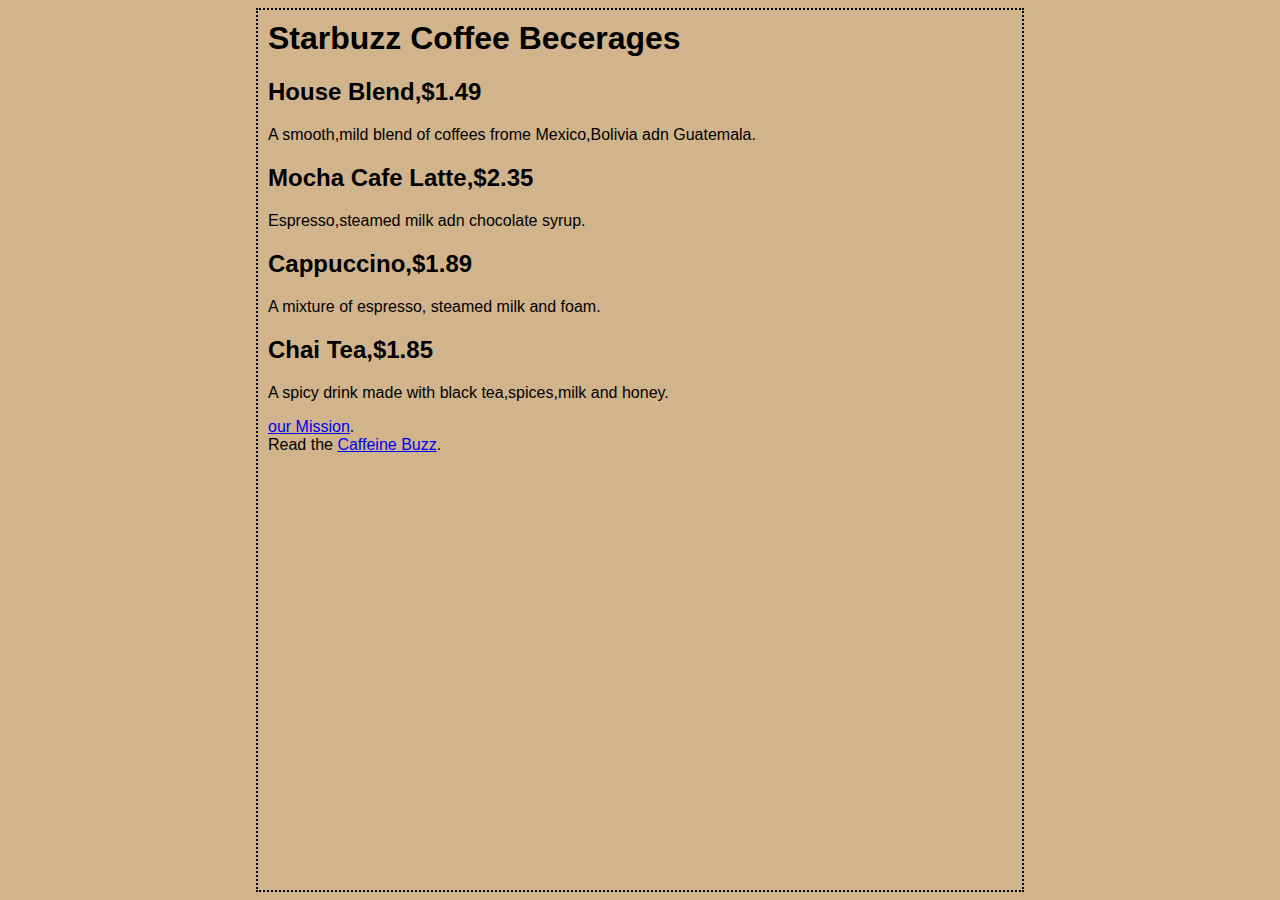
<file: satbuzz/index.html>
<html>
	<head>
		<title>Starbuzz Coffee</title>
		<style type="text/css">
				body{
					background-color: #d2b48c;
					margin-left: 20%;
					margin-right: 20%;
					border: 2px dotted black;
					padding: 10px 10px 10px 10px;
					font-family: sans-serif;
				}

		</style>
	 </head>

	 <body>
	 	<h1>Starbuzz Coffee Becerages</h1>
		<h2>House Blend,$1.49</h2>
		<p>A smooth,mild blend of coffees frome Mexico,Bolivia adn Guatemala.</p> 

		<h2>Mocha Cafe Latte,$2.35</h2>
		<p>Espresso,steamed milk adn chocolate syrup.</p> 

		<h2>Cappuccino,$1.89</h2> 
		<p>A mixture of espresso, steamed milk and foam.</p> 

		<h2>Chai Tea,$1.85</h2> 
		<p>A spicy drink made with black tea,spices,milk and honey.</p>
		<p>
		<a href="mission.html"title="Read more about Starbuzz Coffee's important mission">our Mission</a>.<br>
		Read the <a href="http://wickedlysmart.com/buzz/index.html#Coffee"
					title="Read all about caffeine on the Buzz">Caffeine Buzz</a>.
		</p>
	 </body>

</html>
</file>
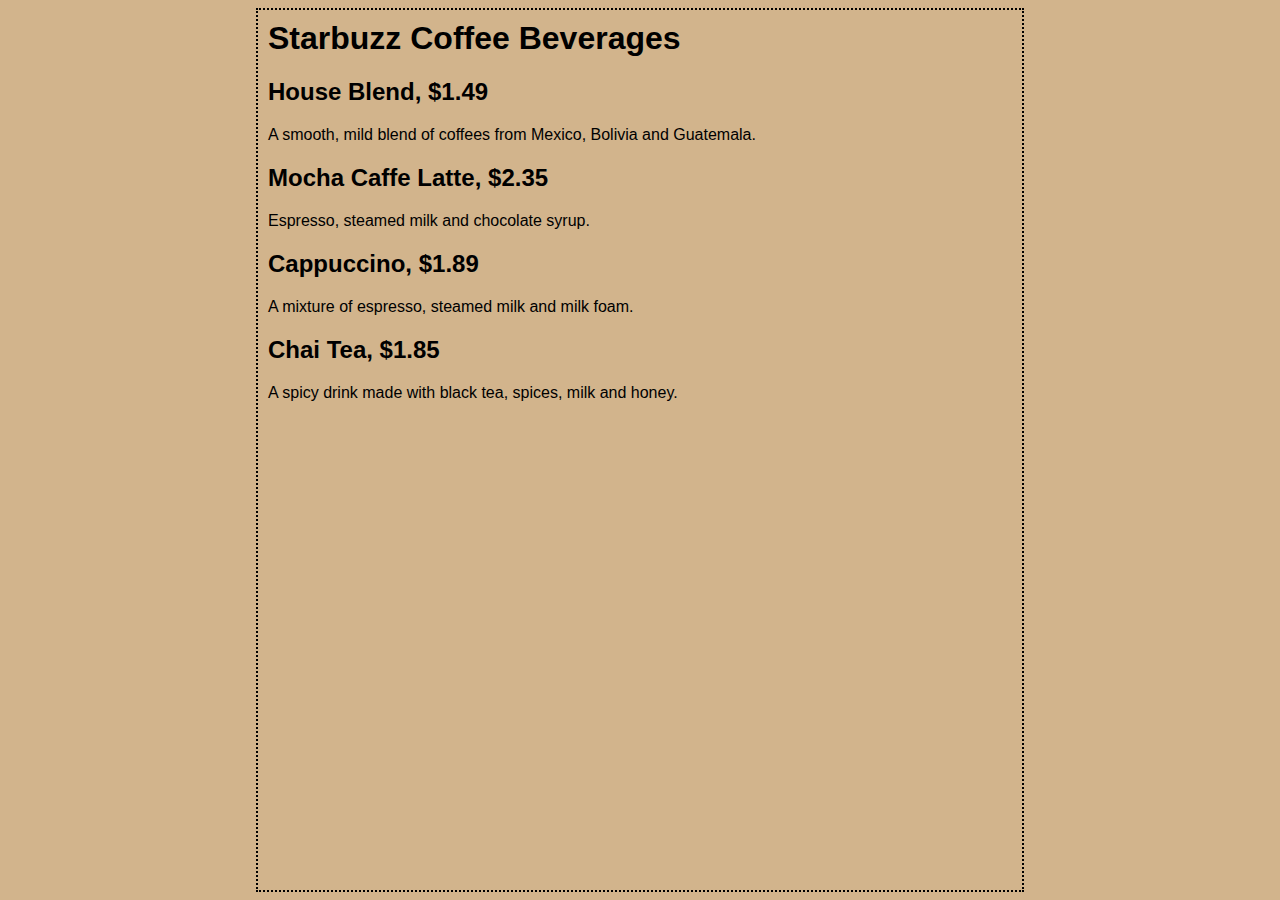
<file: satbuzz/源文件/chapter1/starbuzz/index.html>
<html>
<head>
	<title>Starbuzz Coffee</title>
	<style>
		body {
			background-color: #d2b48c;
			margin-left: 20%;
			margin-right: 20%;
			border: 2px dotted black;
			padding: 10px 10px 10px 10px;
			font-family: sans-serif;
		}	
	</style>
</head>

<body>
	<h1>Starbuzz Coffee Beverages</h1>

	<h2>House Blend, $1.49</h2>
	<p>A smooth, mild blend of coffees from Mexico, Bolivia and Guatemala.</p>

	<h2>Mocha Caffe Latte, $2.35</h2>
	<p>Espresso, steamed milk and chocolate syrup.</p>

	<h2>Cappuccino, $1.89</h2>
	<p>A mixture of espresso, steamed milk and milk foam.</p>

	<h2>Chai Tea, $1.85</h2>
	<p>A spicy drink made with black tea, spices, milk and honey.</p>
</body>
</html>
</file>
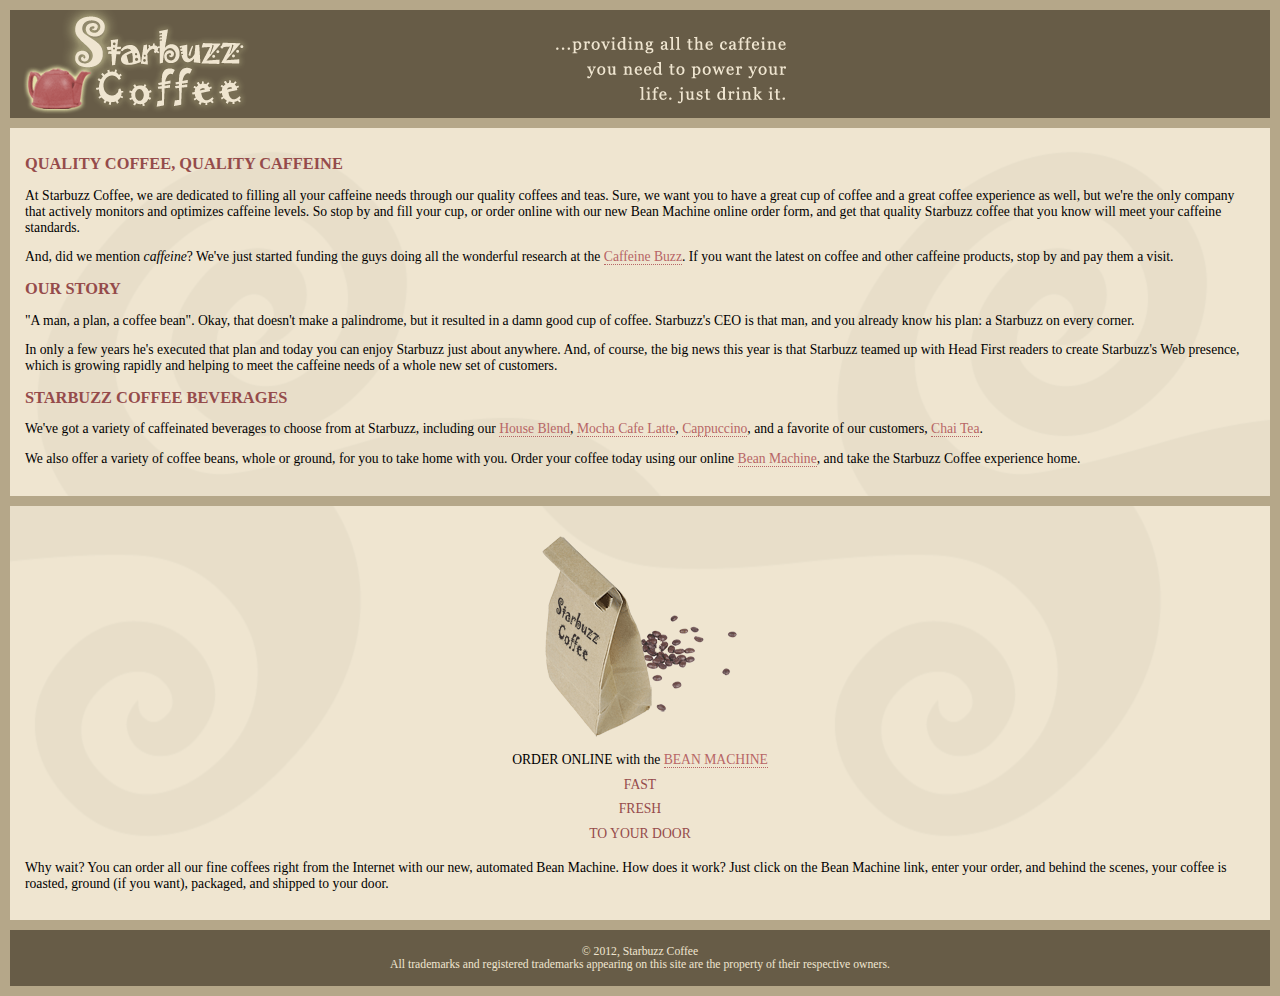
<file: satbuzz/源文件/chapter11/absolute/index.html>
<!DOCTYPE html>
<html>
  <head>
    <meta charset="utf-8">
    <title>Starbuzz Coffee</title>
    <link rel="stylesheet" type="text/css" href="starbuzz.css">
  </head> 

  <body>
    <div id="header">
      <img src="images/header.gif" alt="Starbuzz Coffee header image">
    </div>

    <div id="main">
      <h1>QUALITY COFFEE, QUALITY CAFFEINE</h1>
      <p>
        At Starbuzz Coffee, we are dedicated to filling all your  caffeine needs through our 
        quality coffees and teas. Sure, we want you to have a great cup of coffee and a great 
        coffee experience as well, but we're the only company that actively monitors and 
        optimizes caffeine levels. So stop by and fill your cup, or order online with our new Bean 
        Machine online order form, and get that quality Starbuzz coffee that you know will meet 
        your caffeine standards.
      </p>
      <p>
        And, did we mention <em>caffeine</em>? We've just started funding the guys doing all 
        the wonderful research at the <a href="http://buzz.headfirstlabs.com"
        title="Read all about caffeine on the Buzz">Caffeine Buzz</a>.
        If you want the latest on coffee and other caffeine products, 
        stop by and pay them a visit.
      </p>
      <h1>OUR STORY</h1>
      <p>
        "A man, a plan, a coffee bean". Okay, that doesn't make a palindrome, but it resulted
        in a damn good cup of coffee.  Starbuzz's CEO is that man, and you already know his 
        plan: a Starbuzz on every corner.
      </p> 
      <p>In only a few years he's executed that plan and today 
        you can enjoy Starbuzz just about anywhere.  And, of course, the big news this year 
        is that Starbuzz teamed up with Head First readers to create Starbuzz's Web presence,  
        which is growing rapidly and helping to meet the caffeine needs of a whole new set of 
        customers.  
      </p>
      <h1>STARBUZZ COFFEE BEVERAGES</h1>
      <p>
        We've got a variety of caffeinated beverages to choose
        from at Starbuzz, including our 
        <a href="beverages.html#house" title="House Blend">House Blend</a>,
        <a href="beverages.html#mocha" title="Mocha Cafe Latte">Mocha Cafe Latte</a>, 
        <a href="beverages.html#cappuccino" title="Cappuccino">Cappuccino</a>,
        and a favorite of our customers, 
        <a href="beverages.html#chai" title="Chai Tea">Chai Tea</a>.
      </p>
      <p>
        We also offer a variety of coffee beans, whole or ground, for you to
        take home with you.  Order your coffee today using our online
        <a href="form.html" title="form.html">Bean Machine</a>, and take
        the Starbuzz Coffee experience home.
      </p>
    </div>

    <div id="sidebar">
      <p class="beanheading">
        <img src="images/bag.gif" alt="Bean Machine bag">
        <br>
        ORDER ONLINE
        with the 
        <a href="form.html">BEAN MACHINE</a>
        <br>
        <span class="slogan">
            FAST <br>
            FRESH <br>
            TO YOUR DOOR <br>
        </span>
      </p>
      <p>
        Why wait?  You can order all our fine coffees right from the Internet with our new, 
        automated Bean Machine.  How does it work?  Just click on the Bean Machine link, 
        enter your order, and behind the scenes, your coffee is roasted, ground 
        (if you want), packaged, and shipped to your door.
      </p>
    </div>

    <div id="footer">
      &copy; 2012, Starbuzz Coffee
      <br>
      All trademarks and registered trademarks appearing on 
      this site are the property of their respective owners.
    </div>

  </body>
</html>
</file>
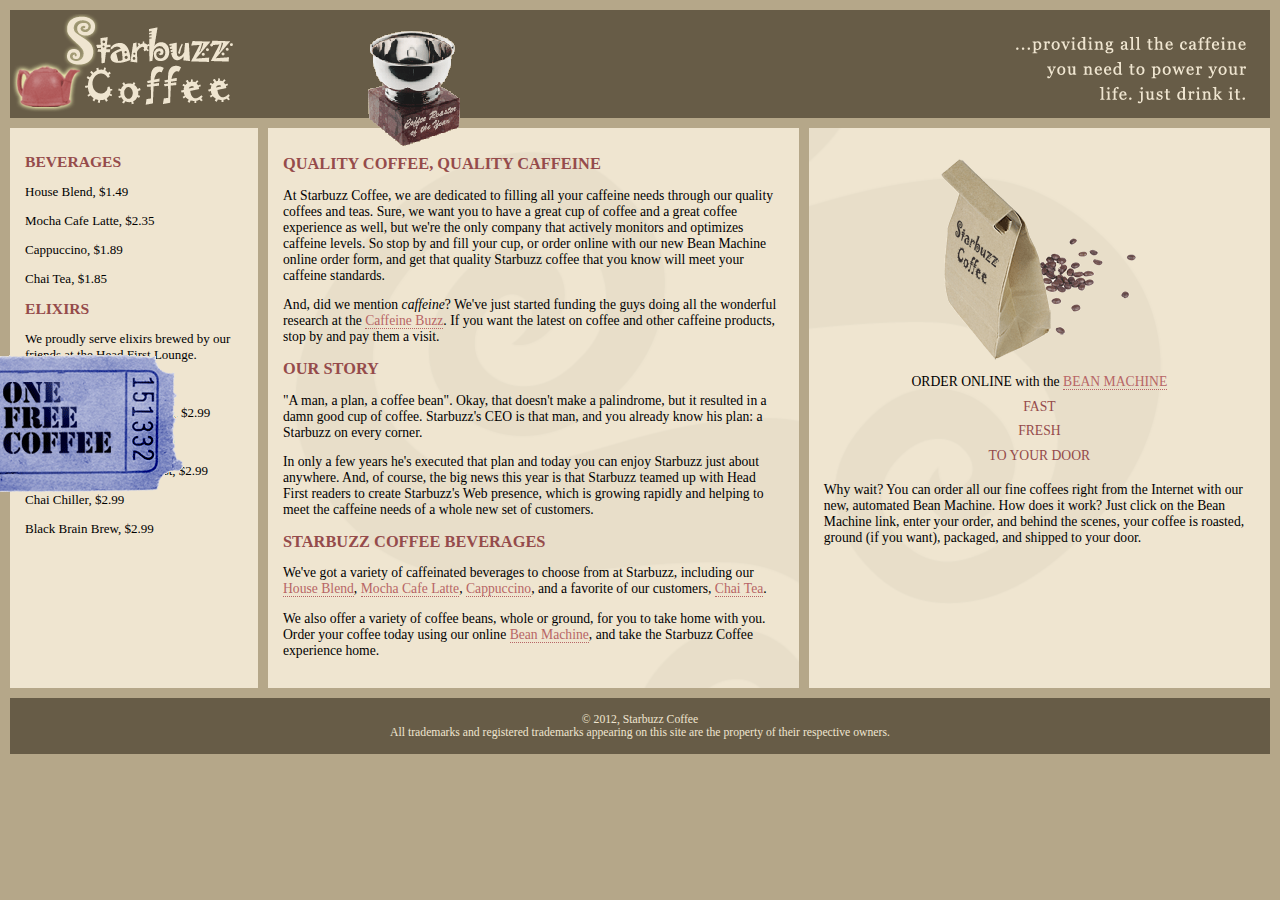
<file: satbuzz/源文件/chapter11/starbuzz-complete/index.html>
<!DOCTYPE html>
<html>
  <head>
    <meta charset="utf-8">
    <title>Starbuzz Coffee</title>
    <link rel="stylesheet" type="text/css" href="starbuzz.css">
  </head> 

  <body>
    <div id="header">
      <img id="headerLogo"
           src="images/headerLogo.gif" alt="Starbuzz Coffee logo image">
      <img id="headerSlogan"
           src="images/headerSlogan.gif" alt="Providing all the caffeine you need to power your life.">
    </div>

	<div id="award">
		<img src="images/award.gif" 
			alt="Roaster of the Year award">
	</div>

	<div id="tableContainer">
	<div id="tableRow">
	<div id="drinks">
		<h1>BEVERAGES</h1>
			<p>House Blend, $1.49</p>
			<p>Mocha Cafe Latte, $2.35</p>
			<p>Cappuccino, $1.89</p>
			<p>Chai Tea, $1.85</p>
		<h1>ELIXIRS</h1>
			<p>
				We proudly serve elixirs brewed by our friends
				at the Head First Lounge.
			</p>
			<p>Green Tea Cooler, $2.99</p>
			<p>Raspberry Ice Concentration, $2.99</p>
			<p>Blueberry Bliss Elixir, $2.99</p>
			<p>Cranberry Antioxidant Blast, $2.99</p>
			<p>Chai Chiller, $2.99</p>
			<p>Black Brain Brew, $2.99</p>
	</div>
    <div id="main">
      <h1>QUALITY COFFEE, QUALITY CAFFEINE</h1>
      <p>
        At Starbuzz Coffee, we are dedicated to filling all your  caffeine needs through our 
        quality coffees and teas. Sure, we want you to have a great cup of coffee and a great 
        coffee experience as well, but we're the only company that actively monitors and 
        optimizes caffeine levels. So stop by and fill your cup, or order online with our new Bean 
        Machine online order form, and get that quality Starbuzz coffee that you know will meet 
        your caffeine standards.
      </p>
      <p>
        And, did we mention <em>caffeine</em>? We've just started funding the guys doing all 
        the wonderful research at the <a href="http://buzz.wickedlysmart.com"
        title="Read all about caffeine on the Buzz">Caffeine Buzz</a>.
        If you want the latest on coffee and other caffeine products, 
        stop by and pay them a visit.
      </p>
      <h1>OUR STORY</h1>
      <p>
        "A man, a plan, a coffee bean". Okay, that doesn't make a palindrome, but it resulted
        in a damn good cup of coffee.  Starbuzz's CEO is that man, and you already know his 
        plan: a Starbuzz on every corner.
      </p> 
      <p>In only a few years he's executed that plan and today 
        you can enjoy Starbuzz just about anywhere.  And, of course, the big news this year 
        is that Starbuzz teamed up with Head First readers to create Starbuzz's Web presence,  
        which is growing rapidly and helping to meet the caffeine needs of a whole new set of 
        customers.  
      </p>
      <h1>STARBUZZ COFFEE BEVERAGES</h1>
      <p>
        We've got a variety of caffeinated beverages to choose
        from at Starbuzz, including our 
        <a href="beverages.html#house" title="House Blend">House Blend</a>,
        <a href="beverages.html#mocha" title="Mocha Cafe Latte">Mocha Cafe Latte</a>, 
        <a href="beverages.html#cappuccino" title="Cappuccino">Cappuccino</a>,
        and a favorite of our customers, 
        <a href="beverages.html#chai" title="Chai Tea">Chai Tea</a>.
      </p>
      <p>
        We also offer a variety of coffee beans, whole or ground, for you to
        take home with you.  Order your coffee today using our online
        <a href="form.html" title="form.html">Bean Machine</a>, and take
        the Starbuzz Coffee experience home.
      </p>
    </div>

    <div id="sidebar">
      <p class="beanheading">
        <img src="images/bag.gif" alt="Bean Machine bag">
        <br>
        ORDER ONLINE
        with the 
        <a href="form.html">BEAN MACHINE</a>
        <br>
        <span class="slogan">
            FAST <br>
            FRESH <br>
            TO YOUR DOOR <br>
        </span>
      </p>
      <p>
        Why wait?  You can order all our fine coffees right from the Internet with our new, 
        automated Bean Machine.  How does it work?  Just click on the Bean Machine link, 
        enter your order, and behind the scenes, your coffee is roasted, ground 
        (if you want), packaged, and shipped to your door.
      </p>
    </div> <!-- sidebar -->
	</div> <!-- tableRow -->
	</div> <!-- tableContainer -->

	<div id="coupon">
		<a href="freecoffee.html" title="Click here to get your free coffee">
			<img src="images/ticket.gif" alt="Starbuzz coupon ticket">
		</a>
	</div>

    <div id="footer">
      &copy; 2012, Starbuzz Coffee
      <br>
      All trademarks and registered trademarks appearing on 
      this site are the property of their respective owners.
    </div>

  </body>
</html>
</file>
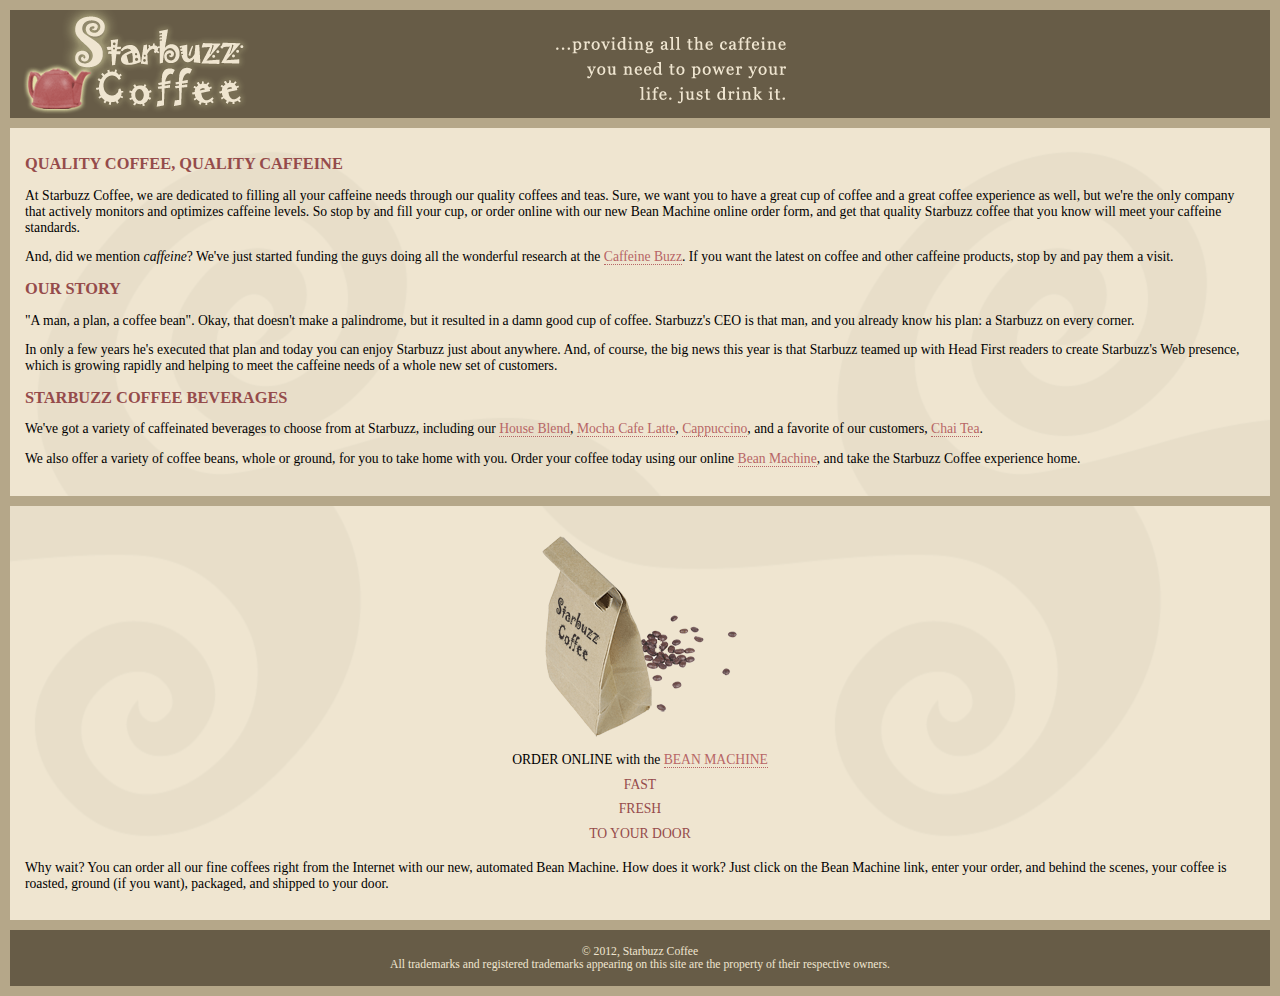
<file: satbuzz/源文件/chapter11/starbuzz/index.html>
<!DOCTYPE html>
<html>
  <head>
    <meta charset="utf-8">
    <title>Starbuzz Coffee</title>
    <link rel="stylesheet" type="text/css" href="starbuzz.css">
  </head> 

  <body>
    <div id="header">
      <img src="images/header.gif" alt="Starbuzz Coffee header image">
    </div>

    <div id="main">
      <h1>QUALITY COFFEE, QUALITY CAFFEINE</h1>
      <p>
        At Starbuzz Coffee, we are dedicated to filling all your  caffeine needs through our 
        quality coffees and teas. Sure, we want you to have a great cup of coffee and a great 
        coffee experience as well, but we're the only company that actively monitors and 
        optimizes caffeine levels. So stop by and fill your cup, or order online with our new Bean 
        Machine online order form, and get that quality Starbuzz coffee that you know will meet 
        your caffeine standards.
      </p>
      <p>
        And, did we mention <em>caffeine</em>? We've just started funding the guys doing all 
        the wonderful research at the <a href="http://buzz.wickedlysmart.com"
        title="Read all about caffeine on the Buzz">Caffeine Buzz</a>.
        If you want the latest on coffee and other caffeine products, 
        stop by and pay them a visit.
      </p>
      <h1>OUR STORY</h1>
      <p>
        "A man, a plan, a coffee bean". Okay, that doesn't make a palindrome, but it resulted
        in a damn good cup of coffee.  Starbuzz's CEO is that man, and you already know his 
        plan: a Starbuzz on every corner.
      </p> 
      <p>In only a few years he's executed that plan and today 
        you can enjoy Starbuzz just about anywhere.  And, of course, the big news this year 
        is that Starbuzz teamed up with Head First readers to create Starbuzz's Web presence,  
        which is growing rapidly and helping to meet the caffeine needs of a whole new set of 
        customers.  
      </p>
      <h1>STARBUZZ COFFEE BEVERAGES</h1>
      <p>
        We've got a variety of caffeinated beverages to choose
        from at Starbuzz, including our 
        <a href="beverages.html#house" title="House Blend">House Blend</a>,
        <a href="beverages.html#mocha" title="Mocha Cafe Latte">Mocha Cafe Latte</a>, 
        <a href="beverages.html#cappuccino" title="Cappuccino">Cappuccino</a>,
        and a favorite of our customers, 
        <a href="beverages.html#chai" title="Chai Tea">Chai Tea</a>.
      </p>
      <p>
        We also offer a variety of coffee beans, whole or ground, for you to
        take home with you.  Order your coffee today using our online
        <a href="form.html">Bean Machine</a>, and take
        the Starbuzz Coffee experience home.
      </p>
    </div>

    <div id="sidebar">
      <p class="beanheading">
        <img src="images/bag.gif" alt="Bean Machine bag">
        <br>
        ORDER ONLINE
        with the 
        <a href="form.html">BEAN MACHINE</a>
        <br>
        <span class="slogan">
            FAST <br>
            FRESH <br>
            TO YOUR DOOR <br>
        </span>
      </p>
      <p>
        Why wait?  You can order all our fine coffees right from the Internet with our new, 
        automated Bean Machine.  How does it work?  Just click on the Bean Machine link, 
        enter your order, and behind the scenes, your coffee is roasted, ground 
        (if you want), packaged, and shipped to your door.
      </p>
    </div>

    <div id="footer">
      &copy; 2012, Starbuzz Coffee
      <br>
      All trademarks and registered trademarks appearing on 
      this site are the property of their respective owners.
    </div>

  </body>
</html>
</file>
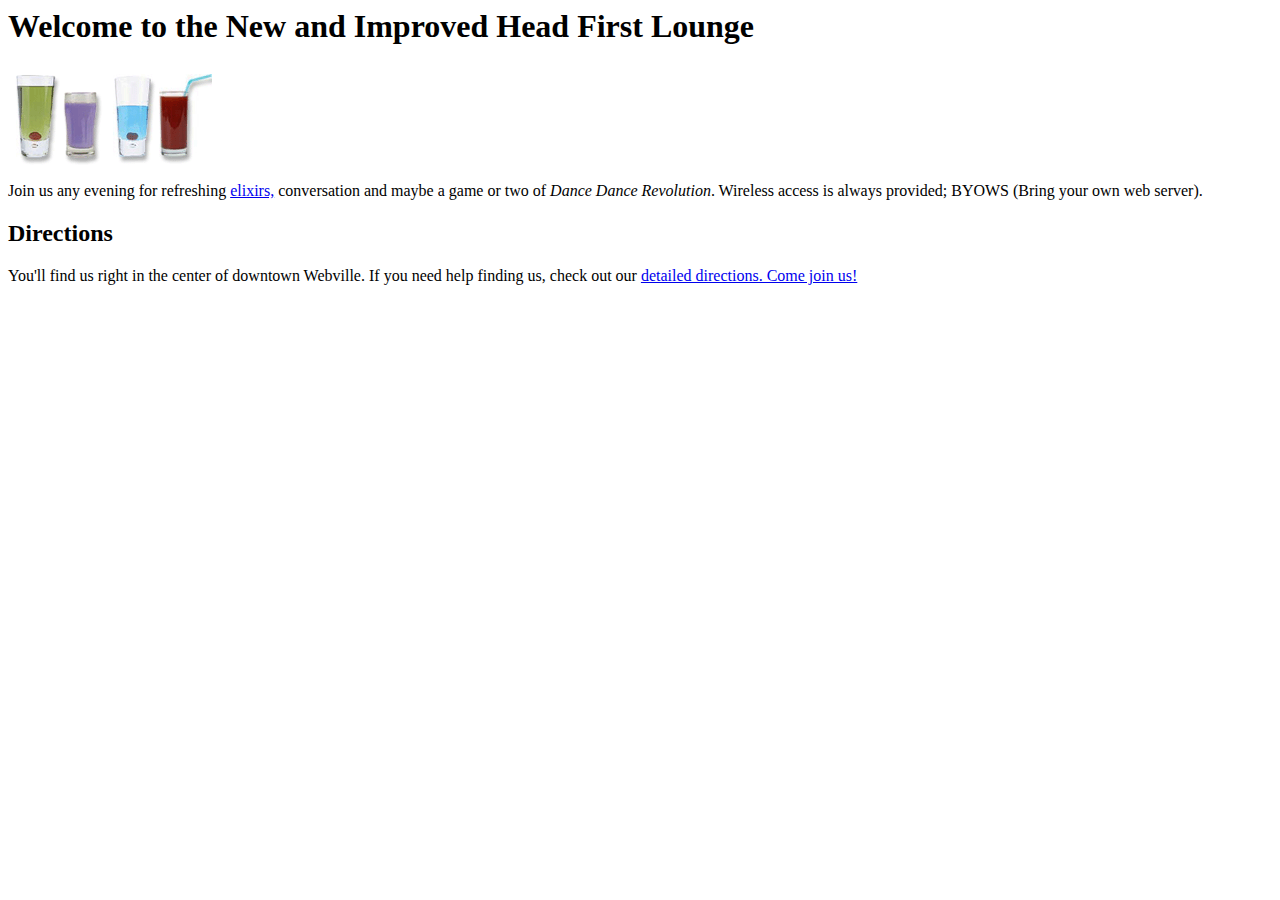
<file: lounge/lounge.html>
<html>
  <head>
    <title>Head First Lounge</title>
  </head>
  <body>
    <h1>Welcome to the New and Improved Head First Lounge</h1>
    <img src="images/drinks.gif">
    <p>
       Join us any evening for refreshing <a href="becerages/elixir.html">elixirs,</a> 
       conversation and maybe a game or two of 
       <em>Dance Dance Revolution</em>.
       Wireless access is always provided;  
       BYOWS (Bring your own web server).
    </p>
    <h2>Directions</h2>
    <p>
      You'll find us right in the center of downtown Webville.   
      If you need help finding us, check out our <a href="about/directions.html">detailed directions.
      Come join us!</a> 
    </p>
  </body>
</html>
</file>
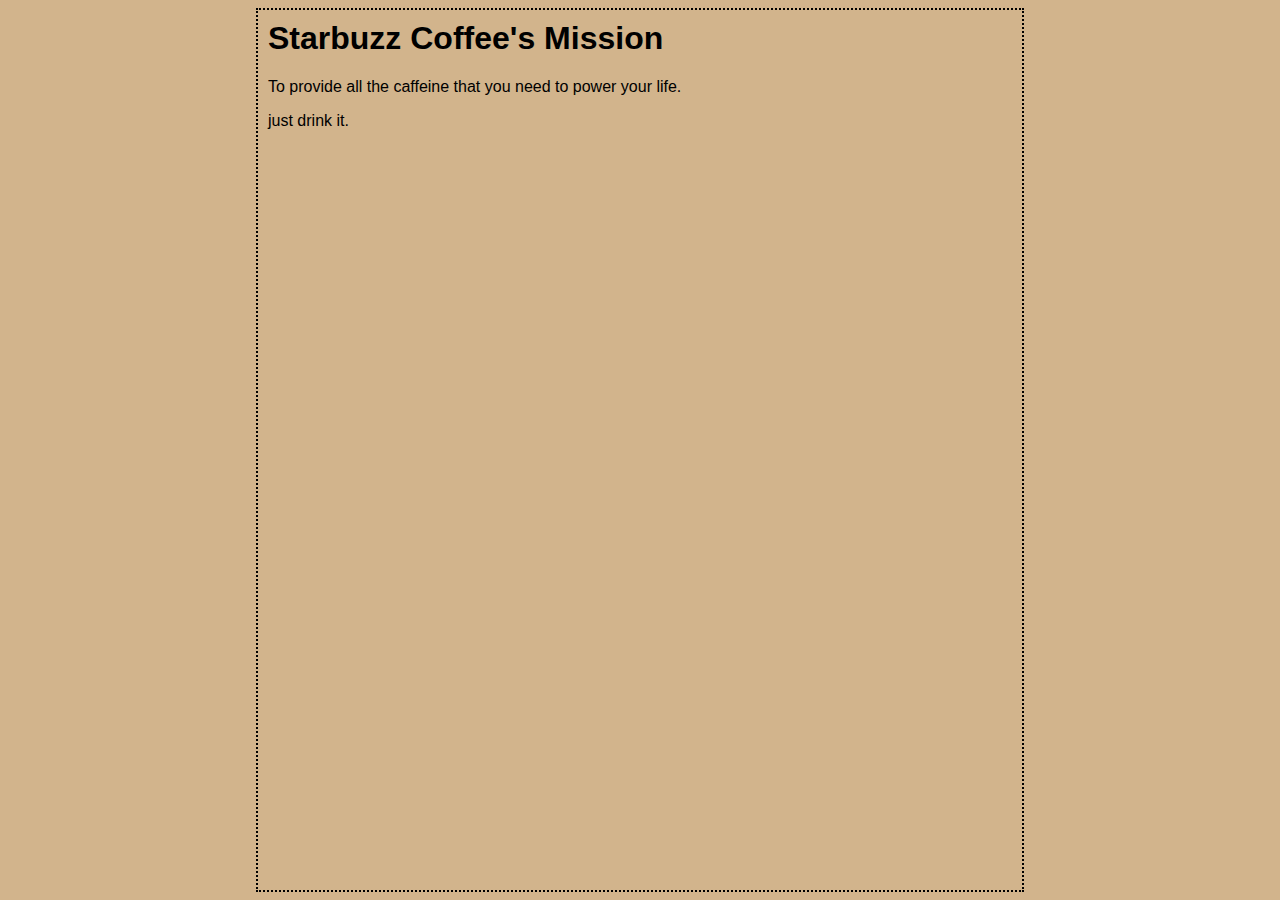
<file: satbuzz/mission.html>
<html>
	<head>
		<title>Starbuzz Coffee's Mission</title>
		<style type="text/css">
				body{
					background-color: #d2b48c;
					margin-left: 20%;
					margin-right: 20%;
					border: 2px dotted black;
					padding: 10px 10px 10px 10px;
					font-family: sans-serif;
				}

		</style>
	</head>
	<body>
		<h1>Starbuzz Coffee's Mission</h1>
		<p>To provide all the caffeine that you need to power your life. </p>
		<p>just drink it.</p>
	</body>
</html>
</file>
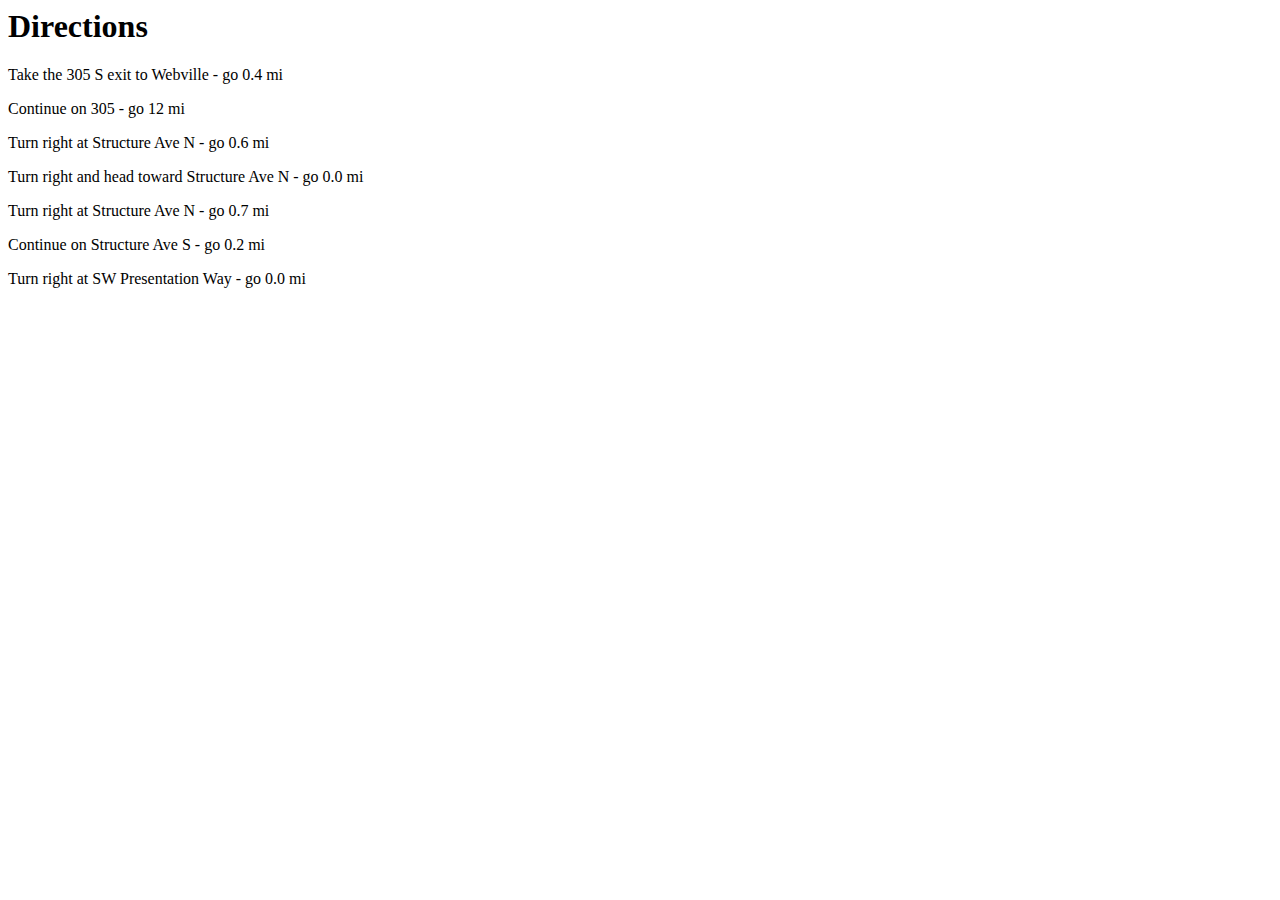
<file: lounge/about/directions.html>
<html>
  <head>
    <title>Head First Lounge Directions</title>
  </head>
  <body>
    <h1>Directions</h1>
    <p>Take the 305 S exit to Webville - go 0.4 mi</p>
    <p>Continue on 305 - go 12 mi</p>
    <p>Turn right at Structure Ave N - go 0.6 mi</p>
    <p>Turn right and head toward Structure Ave N - go 0.0 mi</p>
    <p>Turn right at Structure Ave N - go 0.7 mi</p>
    <p>Continue on Structure Ave S - go 0.2 mi</p>
    <p>Turn right at SW Presentation Way - go 0.0 mi</p>
  </body>
</html>
</file>
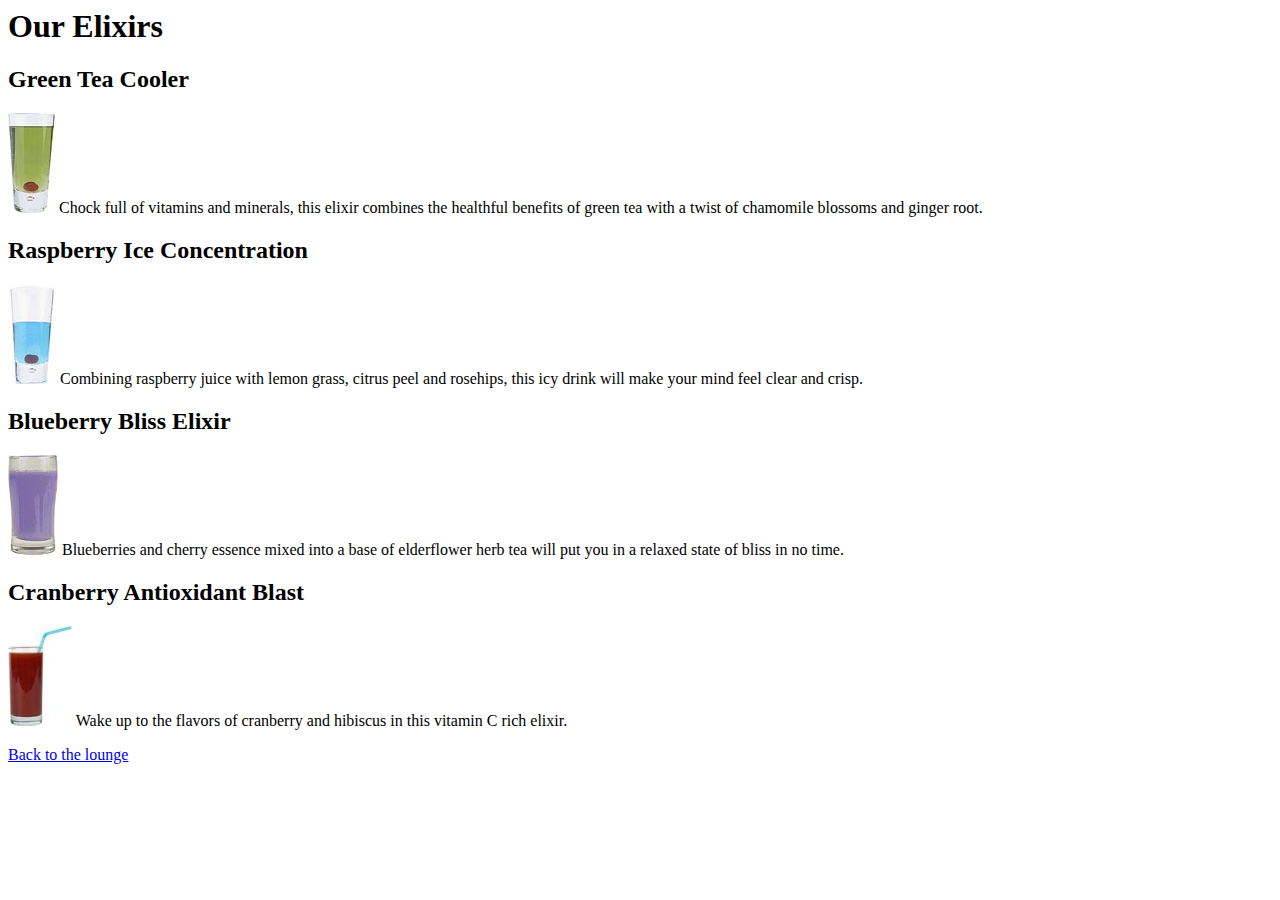
<file: lounge/becerages/elixir.html>
<html>
  <head>
    <title>Head First Lounge Elixirs</title>
  </head>
  <body>
    <h1>Our Elixirs</h1>

    <h2>Green Tea Cooler</h2>
    <p>
      <img src="../images/green.jpg">
      Chock full of vitamins and minerals, this elixir
      combines the healthful benefits of green tea with
      a twist of chamomile blossoms and ginger root.
    </p>
    <h2>Raspberry Ice Concentration</h2>
    <p>
      <img src="../images/lightblue.jpg">
      Combining raspberry juice with lemon grass,
      citrus peel and rosehips, this icy drink
      will make your mind feel clear and crisp.
    </p>
    <h2>Blueberry Bliss Elixir</h2>
    <p>
      <img src="../images/blue.jpg">
      Blueberries and cherry essence mixed into a base
      of elderflower herb tea will put you in a relaxed
      state of bliss in no time.
    </p>
    <h2>Cranberry Antioxidant Blast</h2>
    <p>
      <img src="../images/red.jpg">
      Wake up to the flavors of cranberry and hibiscus
      in this vitamin C rich elixir.
    </p>
    <a href="../lounge.html">Back to the lounge</a>
  </body>
</html>
</file>
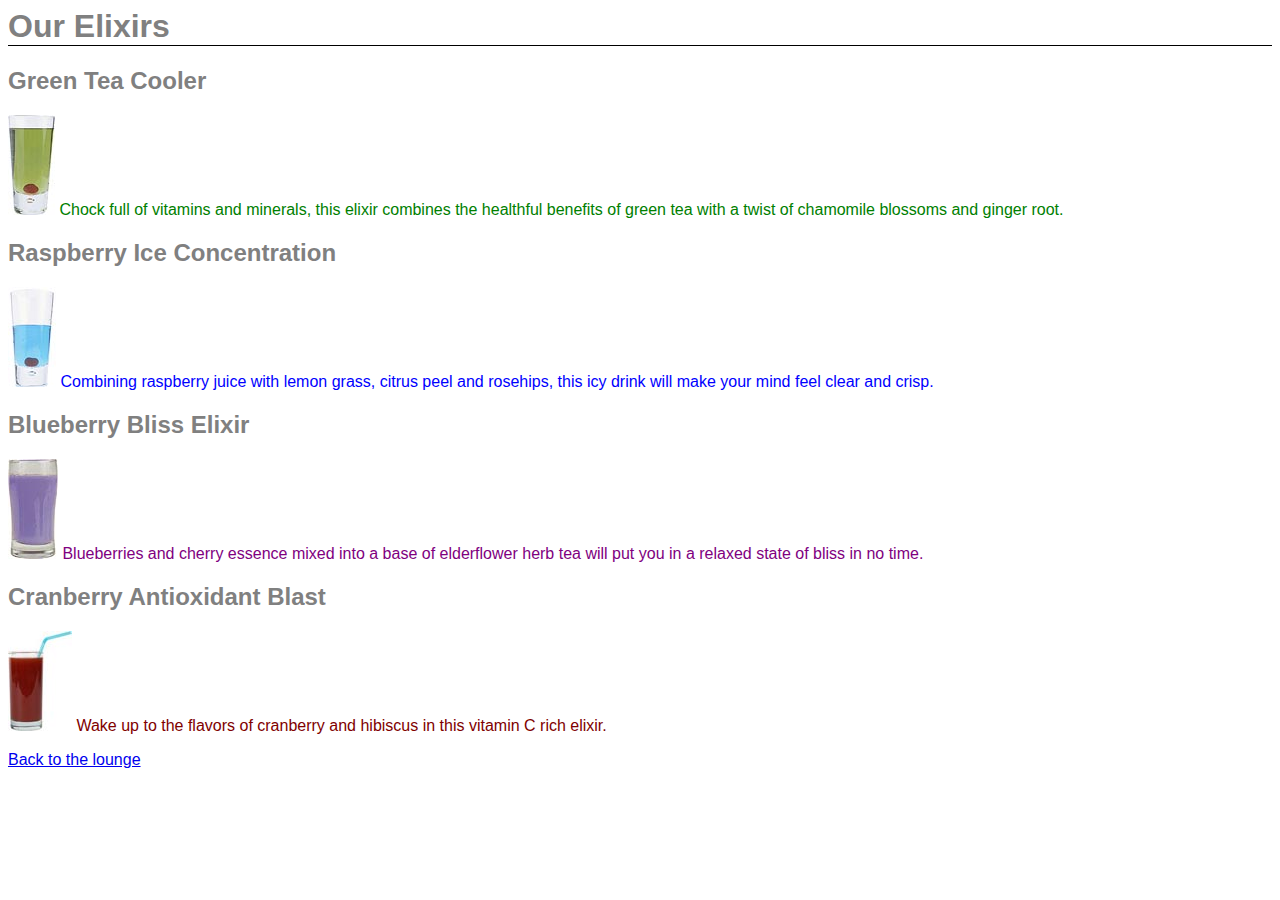
<file: satbuzz/lounge_home/becerages/elixir.html>
<html>
  <head>
    <title>Head First Lounge Elixirs</title>
    <link rel="stylesheet" href="../lounge.css">
  </head>
  <body>
    <h1>Our Elixirs</h1>

    <h2>Green Tea Cooler</h2>
    <p class="greentea">
      <img src="../images/green.jpg">
      Chock full of vitamins and minerals, this elixir
      combines the healthful benefits of green tea with
      a twist of chamomile blossoms and ginger root.
    </p>
    <h2>Raspberry Ice Concentration</h2>
    <p class="raspberry">
      <img src="../images/lightblue.jpg">
      Combining raspberry juice with lemon grass,
      citrus peel and rosehips, this icy drink
      will make your mind feel clear and crisp.
    </p>
    <h2>Blueberry Bliss Elixir</h2>
    <p class="blueberry">
      <img src="../images/blue.jpg">
      Blueberries and cherry essence mixed into a base
      of elderflower herb tea will put you in a relaxed
      state of bliss in no time.
    </p>
    <h2>Cranberry Antioxidant Blast</h2>
    <p>
      <img src="../images/red.jpg">
      Wake up to the flavors of cranberry and hibiscus
      in this vitamin C rich elixir.
    </p>
    <a href="../lounge.html">Back to the lounge</a>
  </body>
</html>
</file>
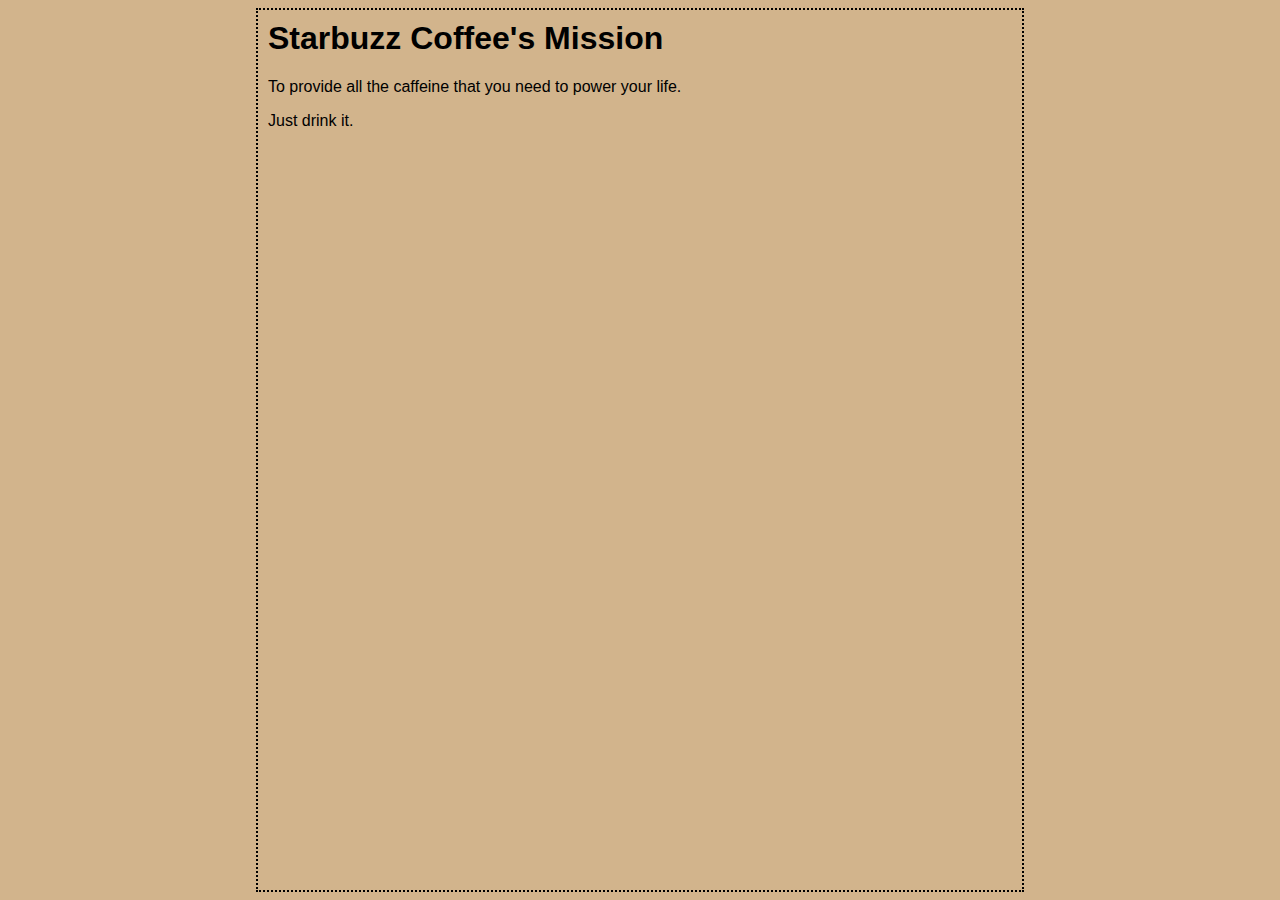
<file: satbuzz/源文件/chapter1/starbuzz/mission.html>
<html>
  <head>
    <title>Starbuzz Coffee's Mission</title>
       <style type="text/css">
          body {
              background-color: #d2b48c;
              margin-left: 20%;
              margin-right: 20%;
              border: 2px dotted black;
              padding: 10px 10px 10px 10px;
              font-family: sans-serif;
         }	
     </style>
  </head> 
  <body>
    <h1>Starbuzz Coffee's Mission</h1>
    <p>To provide all the caffeine that you need to power your life.</p>
    <p>Just drink it.</p>
  </body>
</html>
</file>
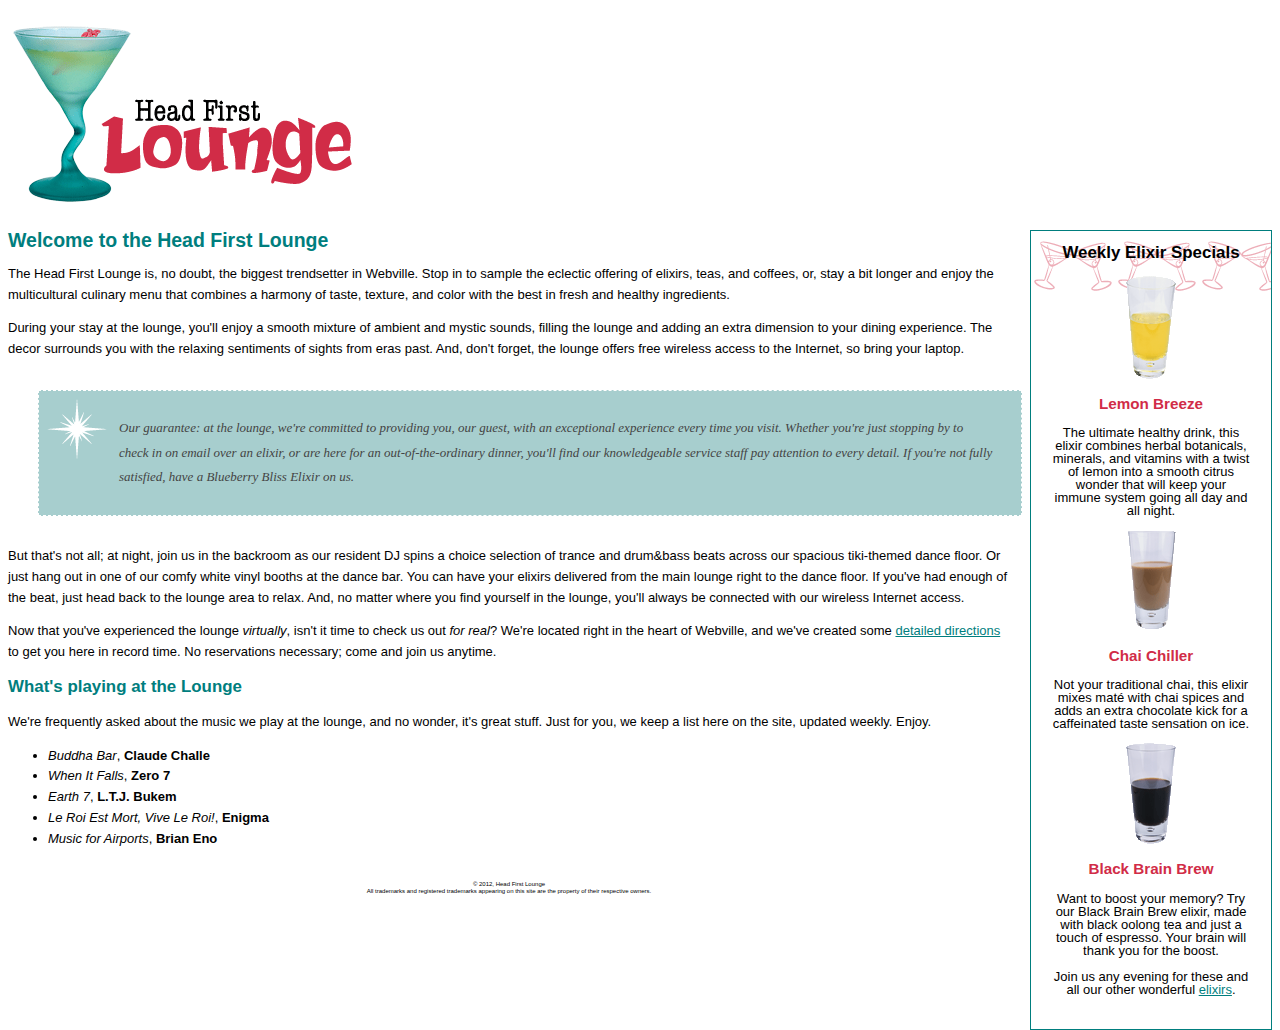
<file: satbuzz/源文件/chapter10/lounge-complete/lounge.html>
<!DOCTYPE html>
<html> 
  <head>
    <meta charset="utf-8">
    <title>Head First Lounge</title>
    <link type="text/css" rel="stylesheet" href="lounge.css">
  </head>
  <body>
    <p><img src="images/logo.gif" alt="Head First Lounge"></p>
    <div id="elixirs">
      <h2>Weekly Elixir Specials</h2>
      <p>
        <img src="images/yellow.gif" alt="Lemon Breeze Elixir">
      </p>
      <h3>Lemon Breeze</h3>
      <p>
        The ultimate healthy drink, this elixir combines
        herbal botanicals, minerals, and vitamins with
        a twist of lemon into a smooth citrus wonder
        that will keep your immune system going all
        day and all night.
      </p>

      <p>
        <img src="images/chai.gif" alt="Chai Chiller Elixir">
      </p>
      <h3>Chai Chiller</h3>
      <p>
        Not your traditional chai, this elixir mixes mat&eacute;
        with chai spices and adds an extra chocolate kick for
        a caffeinated taste sensation on ice.
      </p>

      <p>
        <img src="images/black.gif" alt="Black Brain Brew Elixir">
      </p>
      <h3>Black Brain Brew</h3>
      <p>
        Want to boost your memory?  Try our Black Brain Brew
        elixir, made with black oolong tea and just a touch
        of espresso.  Your brain will thank you for the boost.
      </p>

      <p>
        Join us any evening for these and all our 
        other wonderful 
        <a href="beverages/elixir.html" 
           title="Head First Lounge Elixirs">elixirs</a>.
      </p>
    </div>

    <h1>Welcome to the Head First Lounge</h1>
    <p>
      The Head First Lounge is, no doubt, the biggest trendsetter in Webville. 
      Stop in to sample the eclectic offering of elixirs, teas, and coffees,
      or, stay a bit longer and enjoy the multicultural culinary menu that 
      combines a harmony of taste, texture, and color with the best in fresh
      and healthy ingredients.  
    </p>

    <p>
      During your stay at the lounge, you'll enjoy a smooth mixture of 
      ambient and mystic sounds, filling the lounge and adding an extra dimension 
      to your dining experience. The decor surrounds you with the relaxing sentiments 
      of sights from eras past. And, don't forget, the lounge offers free wireless 
      access to the Internet, so bring your laptop.  
    </p>

    <p id="guarantee">
      Our guarantee: at the lounge, we're committed to providing you, 
      our guest, with an exceptional experience every time you visit. 
      Whether you're just stopping by to check in on email over an 
      elixir, or are here for an out-of-the-ordinary dinner, you'll 
      find our knowledgeable service staff pay attention to every detail. 
      If you're not fully satisfied, have a Blueberry Bliss Elixir on us.
    </p>

    <p>
      But that's not all; at night, join us in the backroom as our resident 
      DJ spins a choice selection of trance and drum&amp;bass beats across 
      our spacious tiki-themed dance floor. Or just hang out in one of our 
      comfy white vinyl booths at the dance bar. You can have your elixirs 
      delivered from the main lounge right to the dance floor. If you've 
      had enough of the beat, just head back to the lounge area to relax.
      And, no matter where you find yourself in the lounge, you'll always be 
      connected with our wireless Internet access.
    </p>

    <p>
      Now that you've experienced the lounge <em>virtually</em>, isn't 
      it time to check us out <em>for real</em>? We're located right
      in the heart of Webville, and we've created some 
      <a href="about/directions.html"
         title="Detailed Directions to the Lounge">detailed directions</a>	
      to get you here in record time. No reservations necessary; 
      come and join us anytime.
    </p>

    <h2>What's playing at the Lounge</h2>
    <p>
      We're frequently asked about the music we play at the lounge, and no wonder, 
      it's great stuff. Just for you, we keep a list here on the site, updated weekly. 
      Enjoy.
    </p>
    <ul>
      <li><span class="cd">Buddha Bar</span>, <span class="artist">Claude Challe</span></li>
      <li><span class="cd">When It Falls</span>, <span class="artist">Zero 7</span></li>
      <li><span class="cd">Earth 7</span>, <span class="artist">L.T.J. Bukem</span></li>
      <li><span class="cd">Le Roi Est Mort, Vive Le Roi!</span>, <span class="artist">Enigma</span></li>
      <li><span class="cd">Music for Airports</span>, <span class="artist">Brian Eno</span></li>
    </ul>

    <div id="footer">
      <small>
        &copy; 2012, Head First Lounge<br>
        All trademarks and registered trademarks appearing on this site are 
        the property of their respective owners.
      </small>
    </div>
  </body>
</html>
</file>
<file: satbuzz/源文件/chapter11/absolute/starbuzz.css>
body { 
  background-color: #b5a789;
  font-family:      Georgia, "Times New Roman", Times, serif;
  font-size:        small;
  margin:           0px;
}

#header {
  background-color: #675c47;
  margin:           10px;
  height:           108px;
}

#main {
  background:       #efe5d0 url(images/background.gif) top left;
  font-size:        105%;
  padding:          15px;
  margin:           0px 10px 10px 10px;
}

#sidebar {
  background:       #efe5d0 url(images/background.gif) bottom right;
  font-size:        105%;
  padding:          15px;
  margin:           0px 10px 10px 10px;
}

#footer {
  background-color: #675c47;
  color:            #efe5d0;
  text-align:       center;
  padding:          15px;
  margin:           10px;
  font-size:        90%;
}

h1 {
  font-size:        120%;
  color:            #954b4b;
}

.slogan { color: #954b4b; }

.beanheading {
  text-align:       center;
  line-height:      1.8em;
}

a:link {
  color:            #b76666;
  text-decoration:  none;
  border-bottom:    thin dotted #b76666;
}
a:visited {
  color:            #675c47;
  text-decoration:  none;
  border-bottom:    thin dotted #675c47;
}
</file>
<file: satbuzz/源文件/chapter11/starbuzz-complete/starbuzz.css>
body { 
  background-color: #b5a789;
  font-family:      Georgia, "Times New Roman", Times, serif;
  font-size:        small;
  margin:           0px;
}

#header {
	background-color: #675c47;
	margin: 10px 10px 0px 10px;
	height:           108px;
}

#header img#headerSlogan {
	float: right;
}

/* REMOVE FOR CHAP 12 */
#award {
	position: absolute;
	top: 30px;
	left: 365px;
}

#coupon {
    position: fixed;
	top: 350px;
	left: -90px;
}

#coupon a, img {
    border: none;
}
/*---*/

#tableContainer {
	display: table;
	border-spacing: 10px;
}

#tableRow {
	display: table-row;
}

#drinks {
    display: table-cell;
    background-color: #efe5d0;
    width: 20%;
    padding: 15px;
    vertical-align: top;
}

#main {
  display: table-cell;
  background:       #efe5d0 url(images/background.gif) top left;
  font-size:        105%;
  padding:          15px;
  vertical-align: top;
}

#sidebar {
  display: table-cell;
  background:       #efe5d0 url(images/background.gif) bottom right;
  font-size:        105%;
  padding:          15px;
  vertical-align: top;
}

#footer {
  background-color: #675c47;
  color:            #efe5d0;
  text-align:       center;
  padding:          15px;
  margin: 0px 10px 10px 10px;
  font-size:        90%;
}

h1 {
  font-size:        120%;
  color:            #954b4b;
}

h2 { font-size: 110%; }

.slogan { color: #954b4b; }

.beanheading {
  text-align:       center;
  line-height:      1.8em;
}

a:link {
  color:            #b76666;
  text-decoration:  none;
  border-bottom:    thin dotted #b76666;
}
a:visited {
  color:            #675c47;
  text-decoration:  none;
  border-bottom:    thin dotted #675c47;
}
</file>
<file: satbuzz/源文件/chapter11/starbuzz/starbuzz.css>
body { 
  background-color: #b5a789;
  font-family:      Georgia, "Times New Roman", Times, serif;
  font-size:        small;
  margin:           0px;
}

#header {
  background-color: #675c47;
  margin:           10px;
  height:           108px;
}

#main {
  background:       #efe5d0 url(images/background.gif) top left;
  font-size:        105%;
  padding:          15px;
  margin:           0px 10px 10px 10px;
}

#sidebar {
  background:       #efe5d0 url(images/background.gif) bottom right;
  font-size:        105%;
  padding:          15px;
  margin:           0px 10px 10px 10px;
}

#footer {
  background-color: #675c47;
  color:            #efe5d0;
  text-align:       center;
  padding:          15px;
  margin:           10px;
  font-size:        90%;
}

h1 {
  font-size:        120%;
  color:            #954b4b;
}

.slogan { color: #954b4b; }

.beanheading {
  text-align:       center;
  line-height:      1.8em;
}

a:link {
  color:            #b76666;
  text-decoration:  none;
  border-bottom:    thin dotted #b76666;
}
a:visited {
  color:            #675c47;
  text-decoration:  none;
  border-bottom:    thin dotted #675c47;
}
</file>
<file: satbuzz/lounge_home/lounge.css>
body{
	font-family: sans-serif;
}
h1,h2{
	color: gray;
}
h1{
	border-bottom: 1px solid black;
}
p{
	color: maroon;
}
em{
	font-family: serif;
}
p.raspberry{
	color: blue;
}
p.blueberry{
	color: purple;
}
p.greentea{
	color: green;
}
</file>
<file: satbuzz/源文件/chapter10/lounge-complete/lounge.css>
body {
  font: small/1.6em Verdana, Helvetica, Arial, sans-serif;
}

h1, h2 {
  color: #007e7e;
}

h1 {
  font-size: 150%;
}

h2 {
  font-size: 130%;
}

#guarantee {
  line-height: 1.9em;
  font-style: italic;
  font-family: Georgia, "Times New Roman", Times, serif;
  color: #444444;
  border: 1px dashed white;
  background-color: #a7cece;
  padding: 25px;
  padding-left: 80px;
  margin: 30px;
  margin-right: 250px;
  background-image: url(images/background.gif);
  background-repeat: no-repeat;
  background-position: top left;
}

#elixirs {
  border: thin solid #007e7e;
  width: 200px;
  padding: 0px 20px 20px 20px;
  margin-left: 20px;
  text-align: center;
  background-image: url("images/cocktail.gif");
  background-repeat: repeat-x;
  line-height: 1;
  float: right;
}

#elixirs h2 {
  color: black;
}

#elixirs h3 {
  color: #d12c47;
}

#footer {
  font-size: 50%;
  text-align: center;
  line-height: normal;
  margin-top: 30px;
}

.cd {
  font-style: italic;
}

.artist {
  font-weight: bold;
}

a:link {
  color: #007e7e;
}

a:visited {
  color: #333333;
}

#elixirs a:link {
  color: #007e7e;
}

#elixirs a:visited {
  color: #333333;
}

#elixirs a:hover {
  background: #f88396;
  color: #0d5353;
}
</file>
